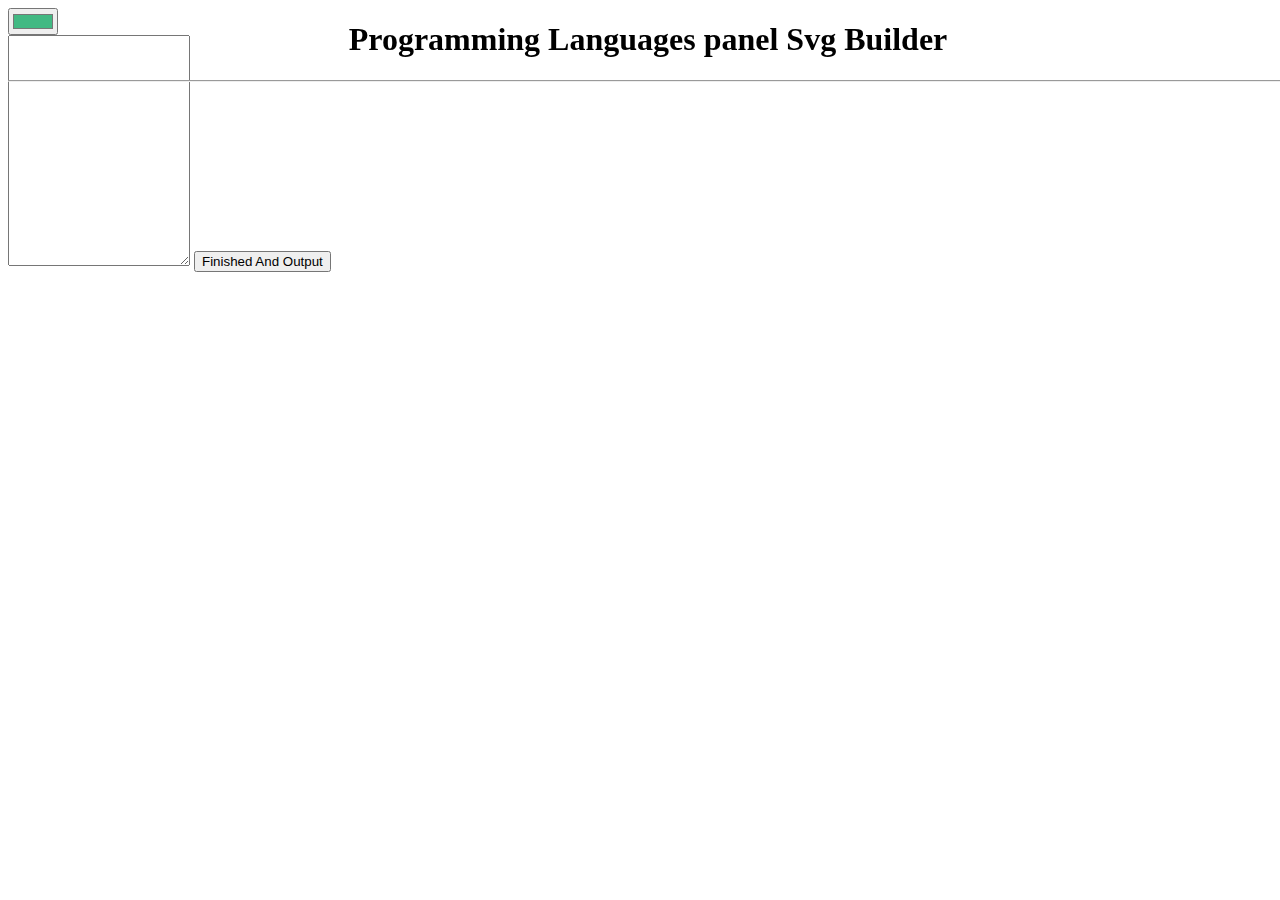
<file: index.html>
<!DOCTYPE html>
<html lang="en">
  <head>
    <meta charset="UTF-8" />
    <link rel="icon" href="/favicon.ico" />
    <meta name="viewport" content="width=device-width, initial-scale=1.0" />
    <title>Programming Languages panel</title>
  </head>
  <body>
		<div id='top'>
		<center><h1>Programming Languages panel Svg Builder</h1></center>
		<hr>
		</div>
    <div id="app"></div>
    <script type="module" src="/src/main.js"></script>
		<input value='#42b983'  type="color" id="onchange">
		<script src="https://cdn.staticfile.org/jquery/1.10.2/jquery.min.js">
</script>
			<br>
		<textarea rows='15' readonly></textarea>
<script>
$(document).ready(function(){
	 $("textarea").hide();
            $("#button").click(function(){
							svgv=$("svg").prop("outerHTML")
							 $("textarea").text(svgv)
							 $("textarea").show(2500);
            });
	document.getElementById('onchange').onchange = function(){
 $("g").css({"fill":this.value,"opacity":"0.75"});
	}
});
</script>
		<input id='button' type="button" value='Finished And Output'>
		<style>
			 #top{

       list-style-type: none;

       overflow: hidden;

       position: fixed;

       top: 0;

       width: 100%;

   }  
		</style>
  </body>
</html>
</file>
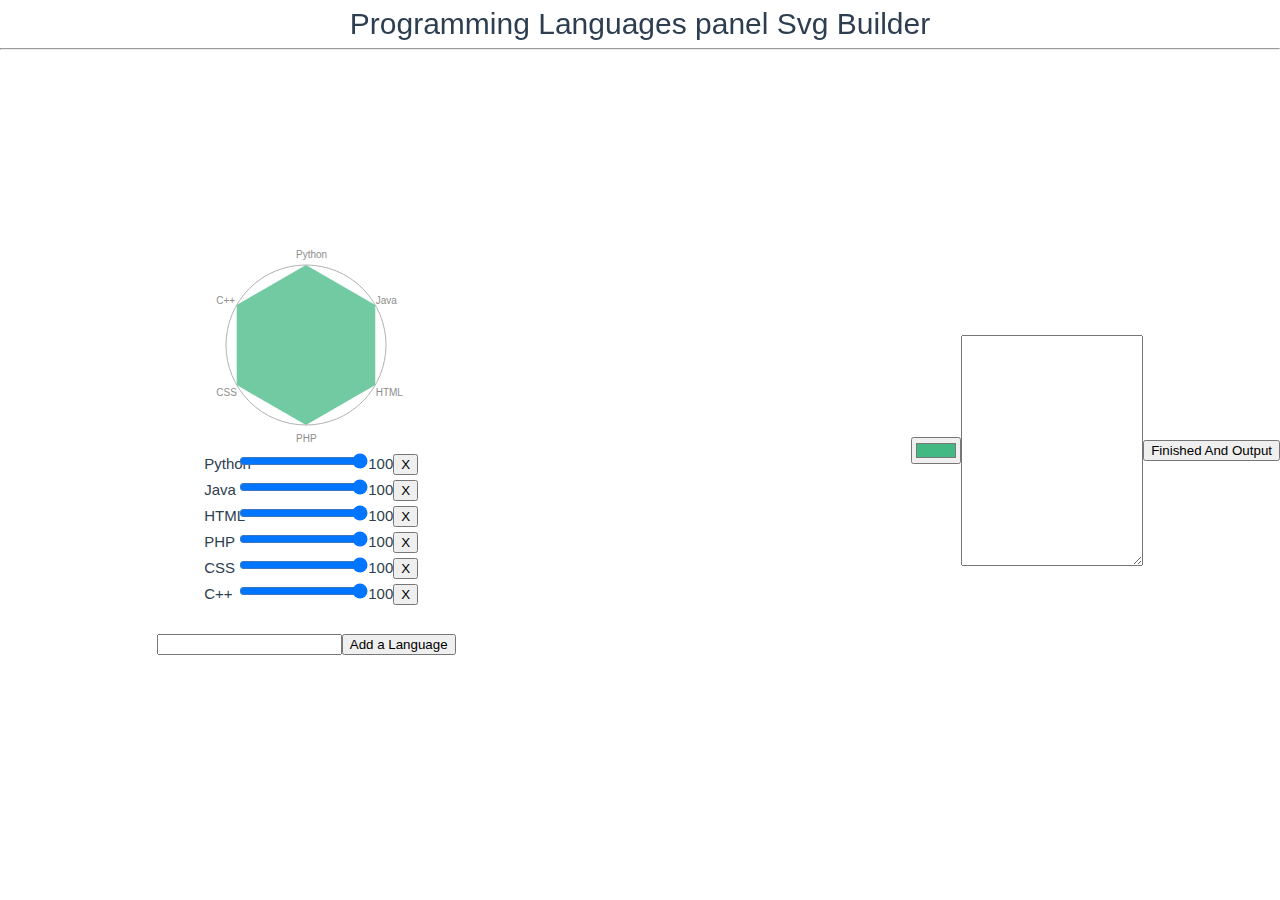
<file: vue/index.html>
<!DOCTYPE html>
<html lang="en">
  <head>
    <meta charset="UTF-8" />
    <link rel="icon" href="/favicon.ico" />
    <meta name="viewport" content="width=device-width, initial-scale=1.0" />
    <title>Programming Languages panel</title>
    <script type="module" crossorigin src="assets/index.24387cc1.js"></script>
    <link rel="stylesheet" href="assets/index.61dd90aa.css">
  </head>
  <body>
		<div id='top'>
		<center><h1>Programming Languages panel Svg Builder</h1></center>
		<hr>
		</div>
    <div id="app"></div>
    
		<input value='#42b983'  type="color" id="onchange">
		<script src="https://cdn.staticfile.org/jquery/1.10.2/jquery.min.js">
</script>
			<br>
		<textarea rows='15' readonly></textarea>
<script>
$(document).ready(function(){
	 $("textarea").hide();
            $("#button").click(function(){
							svgv=$("svg").prop("outerHTML")
							 $("textarea").text(svgv)
							 $("textarea").show(2500);
            });
	document.getElementById('onchange').onchange = function(){
 $("g").css({"fill":this.value,"opacity":"0.75"});
	}
});
</script>
		<input id='button' type="button" value='Finished And Output'>
		<style>
			 #top{

       list-style-type: none;

       overflow: hidden;

       position: fixed;

       top: 0;

       width: 100%;

   }  
		</style>
  </body>
</html>
</file>
<file: vue/assets/index.61dd90aa.css>
label{display:inline-block;margin-left:10px;width:20px}#raw{position:absolute;top:0;left:300px}:root{--vt-c-white: #ffffff;--vt-c-white-soft: #f8f8f8;--vt-c-white-mute: #f2f2f2;--vt-c-black: #181818;--vt-c-black-soft: #222222;--vt-c-black-mute: #282828;--vt-c-indigo: #2c3e50;--vt-c-divider-light-1: rgba(60, 60, 60, .29);--vt-c-divider-light-2: rgba(60, 60, 60, .12);--vt-c-divider-dark-1: rgba(84, 84, 84, .65);--vt-c-divider-dark-2: rgba(84, 84, 84, .48);--vt-c-text-light-1: var(--vt-c-indigo);--vt-c-text-light-2: rgba(60, 60, 60, .66);--vt-c-text-dark-1: var(--vt-c-white);--vt-c-text-dark-2: rgba(235, 235, 235, .64)}:root{--color-background: var(--vt-c-white);--color-background-soft: var(--vt-c-white-soft);--color-background-mute: var(--vt-c-white-mute);--color-border: var(--vt-c-divider-light-2);--color-border-hover: var(--vt-c-divider-light-1);--color-heading: var(--vt-c-text-light-1);--color-text: var(--vt-c-text-light-1);--section-gap: 160px}@media (prefers-color-scheme: dark){:root{--color-background: var(--vt-c-black);--color-background-soft: var(--vt-c-black-soft);--color-background-mute: var(--vt-c-black-mute);--color-border: var(--vt-c-divider-dark-2);--color-border-hover: var(--vt-c-divider-dark-1);--color-heading: var(--vt-c-text-dark-1);--color-text: var(--vt-c-text-dark-2)}}*,*:before,*:after{box-sizing:border-box;margin:0;position:relative;font-weight:400}body{min-height:100vh;color:var(--color-text);background:var(--color-background);transition:color .5s,background-color .5s;line-height:1.6;font-family:Inter,-apple-system,BlinkMacSystemFont,Segoe UI,Roboto,Oxygen,Ubuntu,Cantarell,Fira Sans,Droid Sans,Helvetica Neue,sans-serif;font-size:15px;text-rendering:optimizeLegibility;-webkit-font-smoothing:antialiased;-moz-osx-font-smoothing:grayscale}#app{max-width:1280px;margin:0 auto;padding:2rem;font-weight:400}a,.green{text-decoration:none;color:#00bd7e;transition:.4s}@media (hover: hover){a:hover{background-color:#00bd7e33}}@media (min-width: 1024px){body{display:flex;place-items:center}#app{display:grid;grid-template-columns:1fr 1fr;padding:0 2rem}}
</file>
